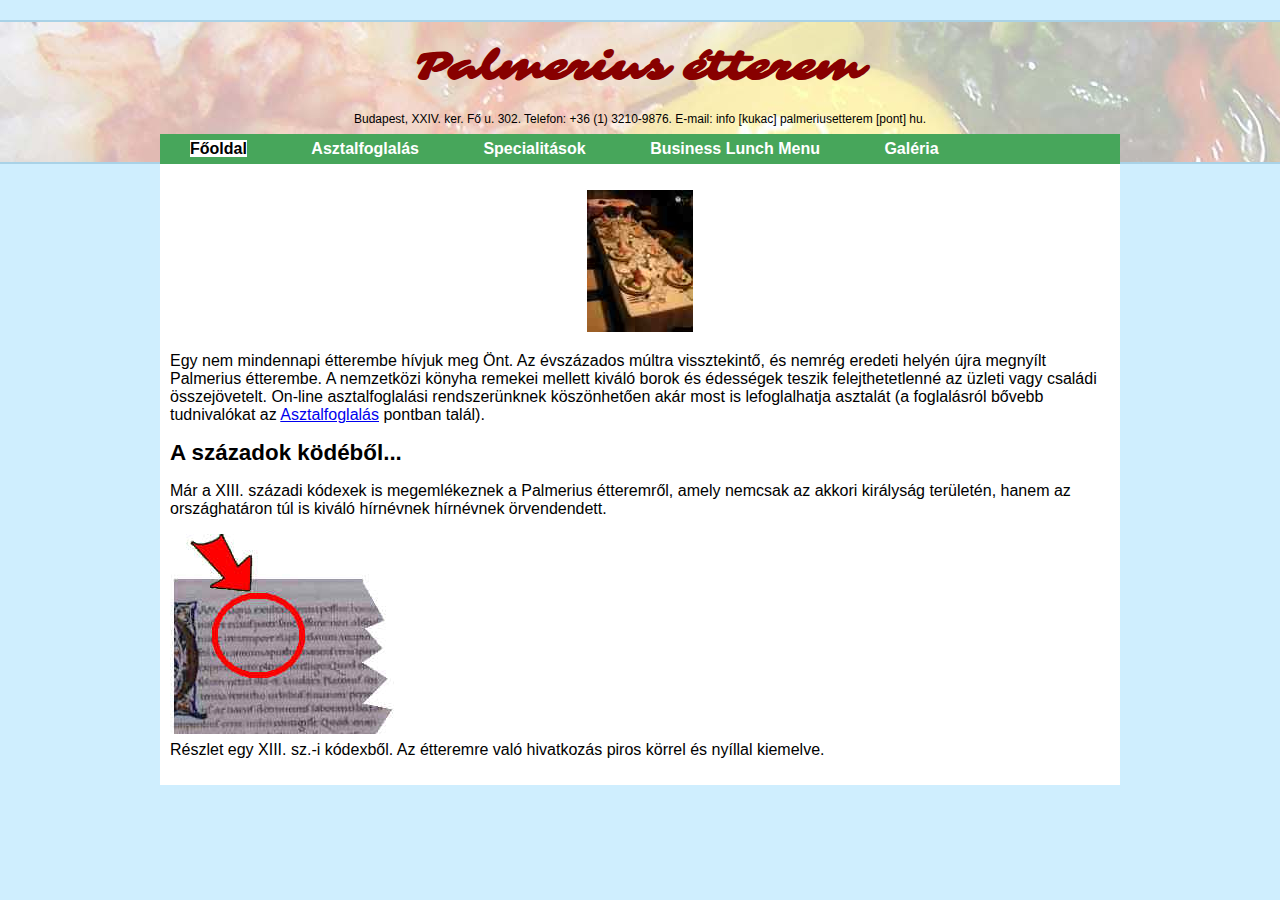
<file: Pelmerius étterem/index.html>
<!DOCTYPE html>
<html lang="hu">
<head>
<meta charset="utf-8">
<link rel="stylesheet" href="styles.css">
<title>Palmerius étterem</title>
</head>
<body>
    <div id="fejlec">
        <div>
            <h1>Palmerius étterem</h1>
            <p>Budapest, XXIV. ker. Fő u. 302. Telefon: +36 (1) 3210-9876. E-mail: info [kukac] palmeriusetterem [pont] hu.</p>
        </div>
        <div id="menu">
            <ul>
                <li><a href="index.html"><span>Főoldal</span></a></li>
                <li><a href="foglalas.html">Asztalfoglalás</a></li>
                <li><a href="spec.html">Specialitások</a></li>
                <li><a href="business.html">Business Lunch Menu</a></li>
                <li><a href="galeria.html">Galéria</a></li>
            </ul>
        </div>
    </div>
    <div id="tartalom">
        <div>
            <p class="kozep"><img src="asztal.jpg" alt="palmerius asztal"></p>
            <p>Egy nem mindennapi étterembe hívjuk meg Önt. Az évszázados múltra vissztekintő, és nemrég eredeti helyén újra megnyílt Palmerius étterembe. A nemzetközi könyha remekei mellett kiváló borok és édességek teszik felejthetetlenné az üzleti vagy családi összejövetelt. On-line asztalfoglalási rendszerünknek köszönhetően akár most is lefoglalhatja asztalát (a foglalásról bővebb tudnivalókat az <a href="foglalas.html">Asztalfoglalás</a> pontban talál).</p>
            <h1>A századok ködéből...</h1>
            <p>Már a XIII. századi kódexek is megemlékeznek a Palmerius étteremről, amely nemcsak az akkori királyság területén, hanem az országhatáron túl is kiváló hírnévnek hírnévnek örvendendett.</p>
             <p class="kep_alairva"><img src="kodex.jpg" alt="kódex"><br>
              Részlet egy XIII. sz.-i kódexből. Az étteremre való hivatkozás piros körrel és nyíllal kiemelve.</p>
            
        </div>
    </div>
</body>
</html>
</file>
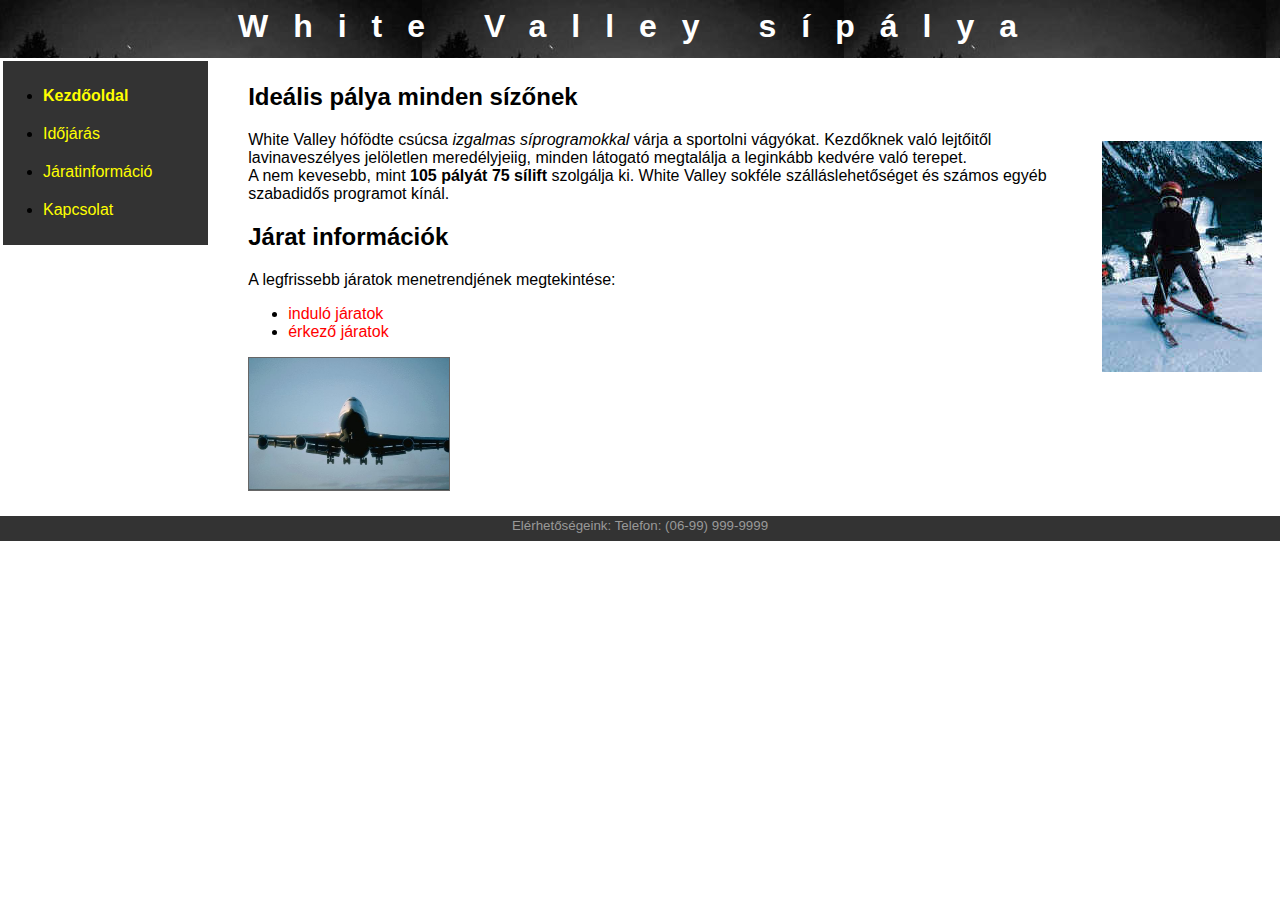
<file: Repülő járatok/index.html>
<!DOCTYPE html>
<html lang="hu">
<head>
<meta charset="utf-8">
<link rel="stylesheet" href="styles.css">
<title>White Valley sípálya</title>
</head>
<body>
    <div id="header">
        <h1>White Valley sípálya</h1>
    </div>
    <div id="nav">
        <ul>
            <li class="aktiv"><a href="index.html">Kezdőoldal</a></li>
            <li><a href="ido.html">Időjárás</a></li>
            <li><a href="inf.html">Járatinformáció</a></li>
            <li><a href="kapcsolat.html">Kapcsolat</a></li>
        </ul>
    </div>
    <div id="main">
        <div class="article">
            <h2>Ideális pálya minden sízőnek</h2>
            <p><img src="skier.jpg" width="160" height="231">White Valley hófödte csúcsa <i>izgalmas síprogramokkal</i> várja a sportolni vágyókat. Kezdőknek való lejtőitől lavinaveszélyes jelöletlen meredélyjeiig, minden látogató megtalálja a leginkább kedvére való terepet.<br>
            A nem kevesebb, mint <b>105 pályát 75 sílift</b> szolgálja ki. White Valley sokféle szálláslehetőséget és számos egyéb szabadidős programot kínál.</p>
        </div>
        <div class="aside">
            <h2>Járat információk</h2>
            <p>A legfrissebb járatok menetrendjének megtekintése:</p>
            <ul>
                <li><a href="inf.html#indulo">induló járatok</a></li>
                <li><a href="inf.html#érkező">érkező járatok</a></li>
            </ul>
            <p><img src="jet.jpg" alt="Járatok" width="200" height="auto"></p>
        </div>
    </div>
    <div id="footer">
        <small>Elérhetőségeink: Telefon: (06-99) 999-9999</small>
    </div>
</body>
</html>
</file>
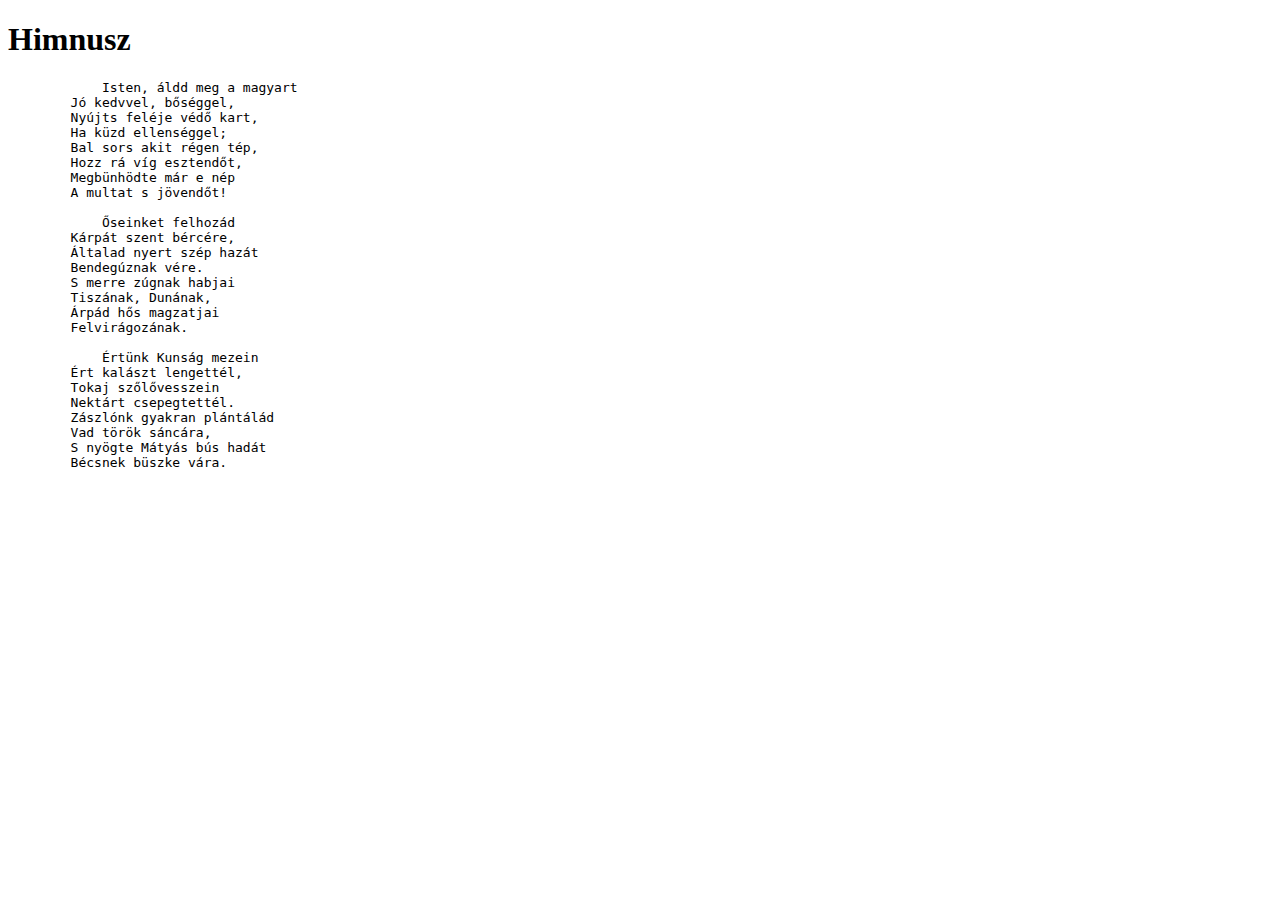
<file: Himnusz.html>
<!DOCTYPE html>
<html lang="en">
<head>
    <meta charset="UTF-8">
    <meta http-equiv="X-UA-Compatible" content="IE=edge">
    <meta name="viewport" content="width=device-width, initial-scale=1.0">
    <title>Himnusz</title>
</head>
<body>
    <h1>Himnusz</h1>
    <p><pre>
            Isten, áldd meg a magyart
        Jó kedvvel, bőséggel,
        Nyújts feléje védő kart,
        Ha küzd ellenséggel;
        Bal sors akit régen tép,
        Hozz rá víg esztendőt,
        Megbünhödte már e nép
        A multat s jövendőt!
         
            Őseinket felhozád
        Kárpát szent bércére,
        Általad nyert szép hazát
        Bendegúznak vére.
        S merre zúgnak habjai
        Tiszának, Dunának,
        Árpád hős magzatjai
        Felvirágozának.
         
            Értünk Kunság mezein
        Ért kalászt lengettél,
        Tokaj szőlővesszein
        Nektárt csepegtettél.
        Zászlónk gyakran plántálád
        Vad török sáncára,
        S nyögte Mátyás bús hadát
        Bécsnek büszke vára.</pre> </p>
</body>
</html>
</file>
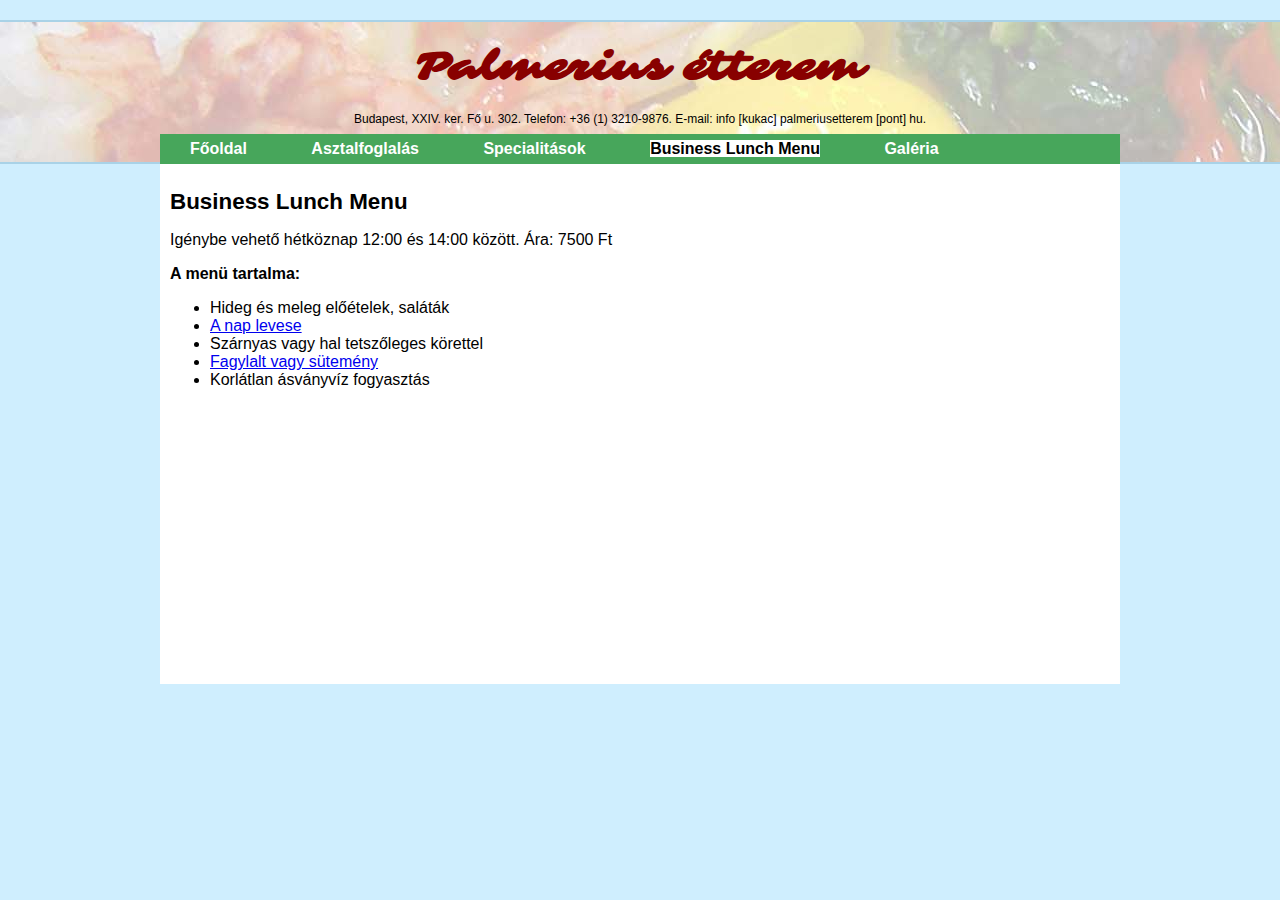
<file: Pelmerius étterem/business.html>
<!DOCTYPE html>
<head>
<html lang="hu">
<meta charset="utf-8">
<link rel="stylesheet" href="styles.css">
<title>Palmerius étterem</title>
</head>
<body>
    <div id="fejlec">
        <div>
            <h1>Palmerius étterem</h1>
            <p>Budapest, XXIV. ker. Fő u. 302. Telefon: +36 (1) 3210-9876. E-mail: info [kukac] palmeriusetterem [pont] hu.</p>
        </div>
        <div id="menu">
            <ul>
                <li><a href="index.html">Főoldal</a></li>
                <li><a href="foglalas.html">Asztalfoglalás</a></li>
                <li><a href="spec.html">Specialitások</a></li>
                <li><a href="business.html"><span>Business Lunch Menu</span></a></li>
                <li><a href="galeria.html">Galéria</a></li>
            </ul>
        </div>
    </div>
    <div id="tartalom">
        <div>
            <h1>Business Lunch Menu</h1>
            <p>Igénybe vehető hétköznap 12:00 és 14:00 között. Ára: 7500 Ft</p>
            <p><b>A menü tartalma:</b></p>
            <ul>
                <li>Hideg és meleg előételek, saláták</li>
                <li><a href="spec.html#levesek">A nap levese</a></li>
                <li>Szárnyas vagy hal tetszőleges körettel</li>
                <li><a href="spec.html#deszertek">Fagylalt vagy sütemény</a></li>
                <li>Korlátlan ásványvíz fogyasztás</li>
            </ul>
        </div>
    </div>
</body>
</html>
</file>
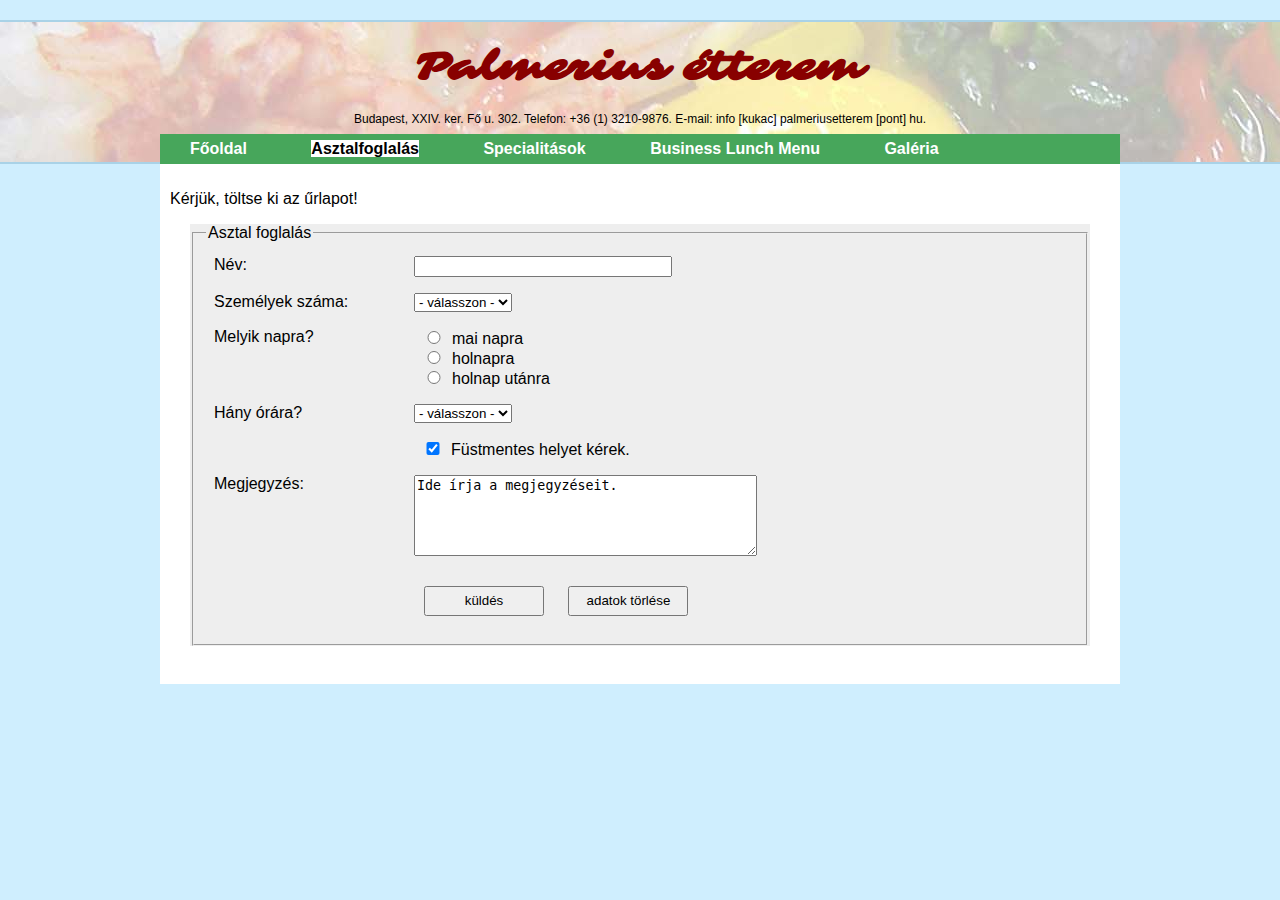
<file: Pelmerius étterem/foglalas.html>
<!DOCTYPE html>
<html lang="hu">
<head>
<meta charset="utf-8">
<link rel="stylesheet" href="styles.css">
<title>Palmerius étterem</title>
</head>
<body>
    <div id="fejlec">
        <div>
            <h1>Palmerius étterem</h1>
            <p>Budapest, XXIV. ker. Fő u. 302. Telefon: +36 (1) 3210-9876. E-mail: info [kukac] palmeriusetterem [pont] hu.</p>
        </div>
        <div id="menu">
            <ul>
                <li><a href="index.html">Főoldal</a></li>
                <li><a href="foglalas.html"><span>Asztalfoglalás</span></a></li>
                <li><a href="spec.html">Specialitások</a></li>
                <li><a href="business.html">Business Lunch Menu</a></li>
                <li><a href="galeria.html">Galéria</a></li>
            </ul>
        </div>
    </div>
    <div id="tartalom">
        <div>
            <p>Kérjük, töltse ki az űrlapot!</p>
            <form method="post">
            <fieldset>
                <legend>Asztal foglalás</legend>
                <div class="mezosor">
                    <div class="cimke">Név:</div>
                    <div class="mezo"><input type="text" name="nev" value=""></div>
                </div>
                <div class="mezosor">
                    <div class="cimke">Személyek száma:</div>
                    <div class="mezo">
                        <select name="szemszam">
                            <option value="0">- válasszon -</option>
                            <option value="1">1</option>
                            <option value="2">2</option>
                            <option value="3">3</option>
                            <option value="4">4</option>
                            <option value="5">5</option>
                            <option value="6">6</option>
                        </select>
                    </div>
                </div>
                <div class="mezosor">
                    <div class="cimke">Melyik napra?</div>
                    <div class="mezo">
                        <input type="radio" name="nap" value="ma" id="napma"><label for="napma">mai napra</label><br>
                        <input type="radio" name="nap" value="holnap" id="napholnap"><label for="napholnap">holnapra</label><br>
                        <input type="radio" name="nap" value="hutan" id="naphutan"><label for="naphutan">holnap utánra</label>
                    </div>   
                </div>
                <div class="mezosor">
                    <div class="cimke">Hány órára?</div>
                    <div class="mezo">
                        <select name="ora">
                            <option value="0">- válasszon -</option>
                            <option value="1600">16:00</option>
                            <option value="1630">16:30</option>
                            <option value="1700">17:00</option>
                            <option value="1730">17:30</option>
                            <option value="1800">18:00</option>
                            <option value="1830">18:30</option>
                            <option value="1900">19:00</option>
                            <option value="1930">19:30</option>
                            <option value="2000">20:00</option>
                            <option value="2030">20:30</option>
                        </select>
                    </div>   
                </div>
                <div class="mezosor">
                    <div class="cimke">&nbsp;</div>
                    <div class="mezo">
                        <input type="checkbox" checked name="nemdohanyzo" value="1" id="nemdohanyzo"><label for="nemdohanyzo">Füstmentes helyet kérek.</label><br>
                    </div>
                </div>
                <div class="mezosor">
                    <div class="cimke">Megjegyzés:</div>
                    <div class="mezo"><textarea name="megjegyzes" rows="5" cols="40">Ide írja a megjegyzéseit.</textarea></div>
                </div>
                <div class="mezosor">
                    <div class="cimke">&nbsp;</div>
                    <div class="mezo"><input type="submit" name="ok" value="küldés"> <input type="reset" name="vissza" value="adatok törlése"></div>
                </div>
            </fieldset>
            </form>
        </div>
    </div>
</body>
</html>
</file>
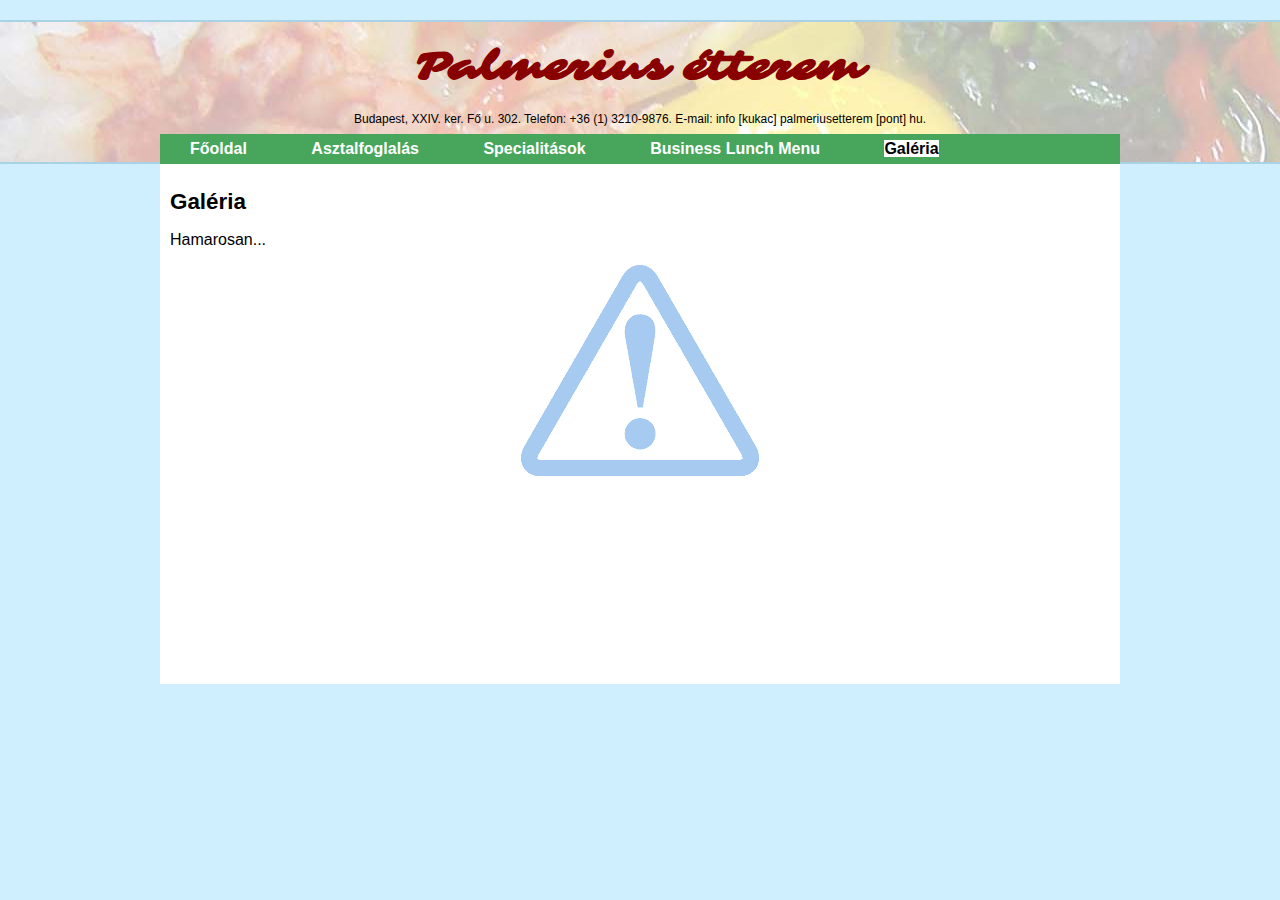
<file: Pelmerius étterem/galeria.html>
<!DOCTYPE html>
<html lang="hu">
<head>
<meta charset="utf-8">
<link rel="stylesheet" href="styles.css">
<title>Palmerius étterem</title>
</head>
<body>
    <div id="fejlec">
        <div>
            <h1>Palmerius étterem</h1>
            <p>Budapest, XXIV. ker. Fő u. 302. Telefon: +36 (1) 3210-9876. E-mail: info [kukac] palmeriusetterem [pont] hu.</p>
        </div>
        <div id="menu">
            <ul>
                <li><a href="index.html">Főoldal</a></li>
                <li><a href="foglalas.html">Asztalfoglalás</a></li>
                <li><a href="spec.html">Specialitások</a></li>
                <li><a href="business.html">Business Lunch Menu</a></li>
                <li><a href="galeria.html"><span>Galéria</span></a></li>
            </ul>
        </div>
    </div>
    <div id="tartalom">
        <div>
            <h1>Galéria</h1>
            <p>Hamarosan...</p>
            <p class="kozep"><img src="exclam.gif" alt="hamarost"></p>
        </div>
    </div>
</body>
</html>
</file>
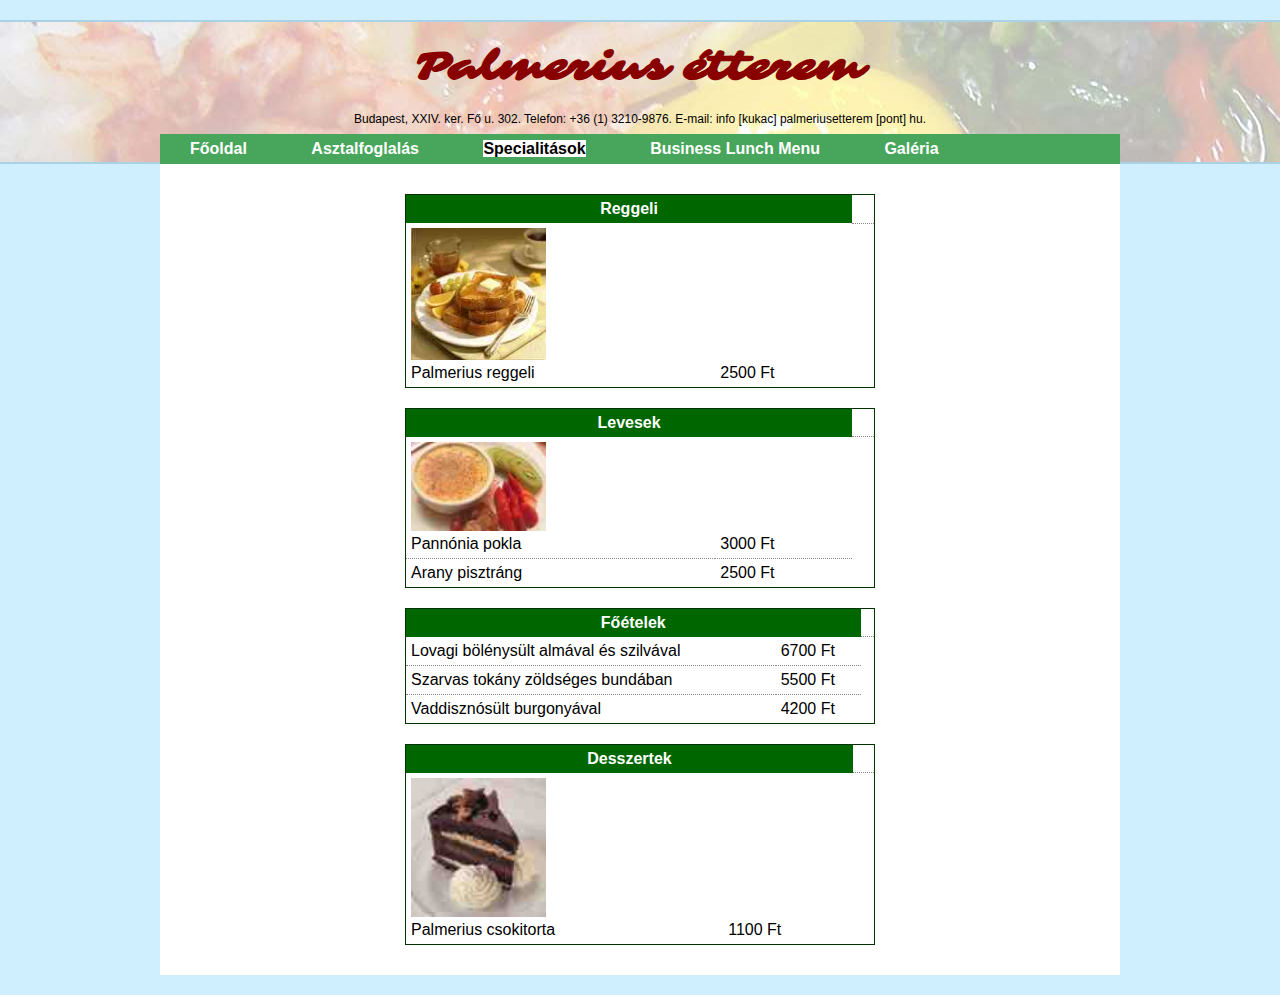
<file: Pelmerius étterem/spec.html>
<!DOCTYPE html>
<html lang="hu">
<head>
<meta charset="utf-8">
<link rel="stylesheet" href="styles.css">
<title>Palmerius étterem</title>
</head>
<body>
    <div id="fejlec">
        <div>
            <h1>Palmerius étterem</h1>
            <p>Budapest, XXIV. ker. Fő u. 302. Telefon: +36 (1) 3210-9876. E-mail: info [kukac] palmeriusetterem [pont] hu.</p>
        </div>
        <div id="menu">
            <ul>
                <li><a href="index.html">Főoldal</a></li>
                <li><a href="foglalas.html">Asztalfoglalás</a></li>
                <li><a href="spec.html"><span>Specialitások</span></a></li>
                <li><a href="business.html">Business Lunch Menu</a></li>
                <li><a href="galeria.html">Galéria</a></li>
            </ul>
        </div>
    </div>
    <div id="tartalom">
        <div>
            <table>
                <thead>
                    <tr>
                        <th colspan="2">Reggeli</th>
                        <td></td>
                    </tr>
                </thead>
                <tbody>
                    <tr>
                        <td><img src="french-toast.jpg" alt="french-toast" width="135" height="auto"><br>
                            Palmerius reggeli</td>
                        <td>2500 Ft</td>
                    </tr>
                </tbody>
            </table>
            <table>
                <thead>
                    <tr>
                        <th colspan="2"><a name="levesek">Levesek</a></th>
                        <td></td>
                    </tr>
                </thead>
                <tbody>
                    <tr>
                        <td><img src="leves.jpg" alt="leves" height="auto" width="135"><br>
                            Pannónia pokla</td>
                        <td>3000 Ft</td>
                    </tr>
                    <tr>
                        <td>Arany pisztráng</td>
                        <td>2500 Ft</td>
                    </tr>
                </tbody>
            </table>
            <table>
                <thead>
                    <tr>
                        <th colspan="2">Főételek</th>
                        <td></td>
                    </tr>
                </thead>
                <tbody>
                    <tr>
                        <td>Lovagi bölénysült almával és szilvával</td>
                        <td>6700 Ft</td>
                    </tr>
                    <tr>
                        <td>Szarvas tokány zöldséges bundában</td>
                        <td>5500 Ft</td>
                    </tr>
                    <tr>
                        <td>Vaddisznósült burgonyával</td>
                        <td>4200 Ft</td>
                    </tr>
                </tbody>
            </table>
            <table>
                <thead>
                    <tr>
                        <th colspan="2"><a name="deszertek">Desszertek</a></th>
                        <td></td>
                    </tr>
                </thead>
                <tbody>
                    <tr>
                        <td><img src="cake.jpg" alt="torta" width="135" height="auto"><br>
                            Palmerius csokitorta</td>
                        <td>1100 Ft</td>
                    </tr>
                </tbody>
            </table>
        </div>
    </div>
</body>
</html>
</file>
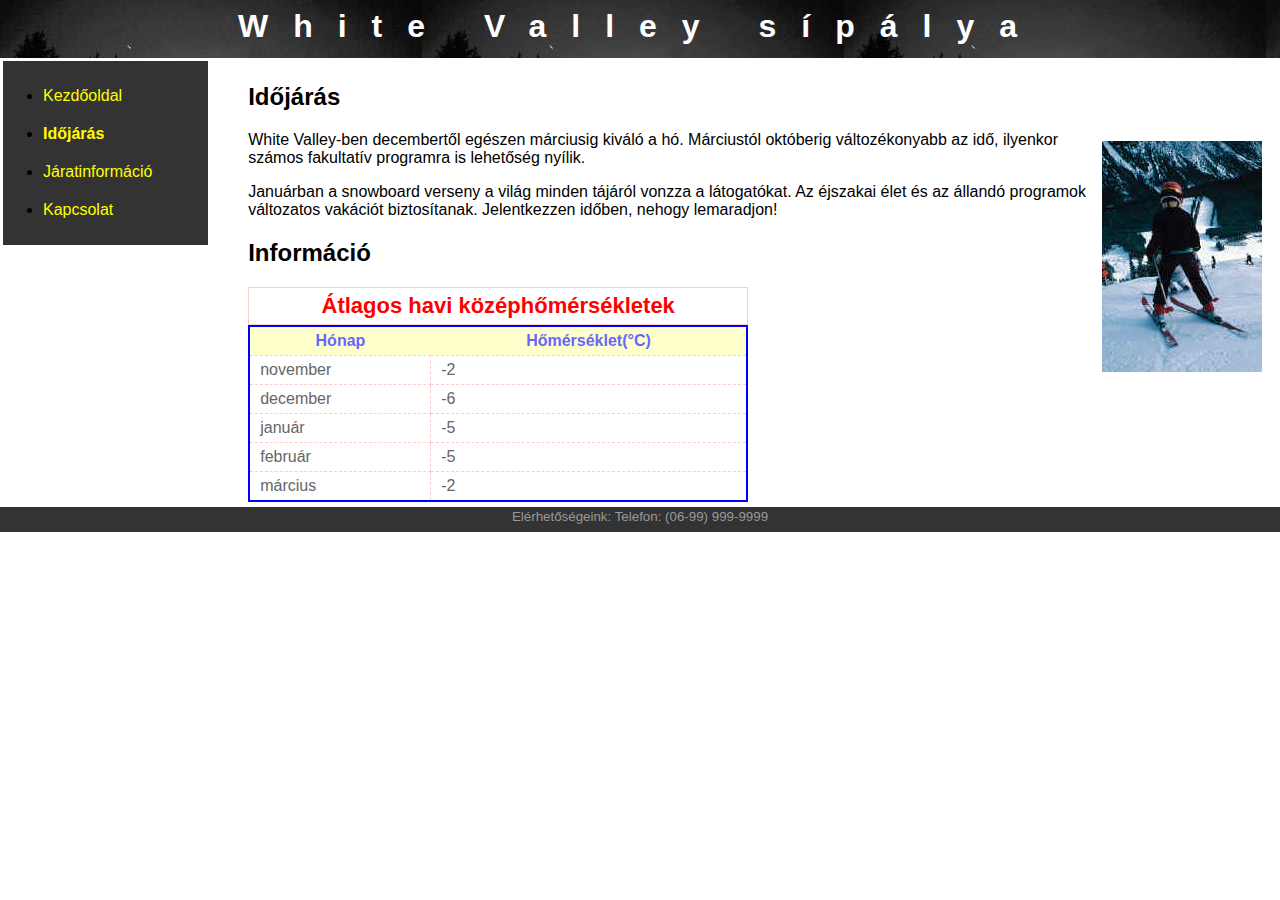
<file: Repülő járatok/ido.html>
<!DOCTYPE html>
<html lang="hu">
<head>
<meta charset="utf-8">
<title>White Valley sípálya</title>
<link rel="stylesheet" href="styles.css">
</head>
<body>
    <div id="header">
        <h1>White Valley sípálya</h1>
    </div>
    <div id="nav">
        <ul>
            <li><a href="index.html">Kezdőoldal</a></li>
            <li class="aktiv"><a href="ido.html">Időjárás</a></li>
            <li><a href="inf.html">Járatinformáció</a></li>
            <li><a href="kapcsolat.html">Kapcsolat</a></li>
        </ul>
    </div>
    <div id="main">
        <div class="article">
            <h2>Időjárás</h2>
            <p><img src="skier.jpg" width="160" height="231">White Valley-ben decembertől egészen márciusig kiváló a hó. Márciustól októberig változékonyabb az idő, ilyenkor számos fakultatív programra is lehetőség nyílik.</p>
            <p>Januárban a snowboard verseny a világ minden tájáról vonzza a látogatókat. Az éjszakai élet és az állandó programok változatos vakációt biztosítanak. Jelentkezzen időben, nehogy lemaradjon!</p>
        </div>
        <div class="aside">
            <h2>Információ</h2>
            <table>
                <caption>Átlagos havi középhőmérsékletek</caption>
                <tr>
                    <th>Hónap</th>
                    <th>Hőmérséklet(°C)</td>
                </tr>
                <tr>
                    <td>november</td>
                    <td>-2</td>
                </tr>
                <tr>
                    <td>december</td>
                    <td>-6</td>
                </tr>
                <tr>
                    <td>január</td>
                    <td>-5</td>
                </tr>
                <tr>
                    <td>február</td>
                    <td>-5</td>
                </tr>
                <tr>
                    <td>március</td>
                    <td>-2</td>
                </tr>
            </table>


        </div>
    </div>
    <div id="footer">
        <small>Elérhetőségeink: Telefon: (06-99) 999-9999</small>
    </div>
</body>
</html>
</file>
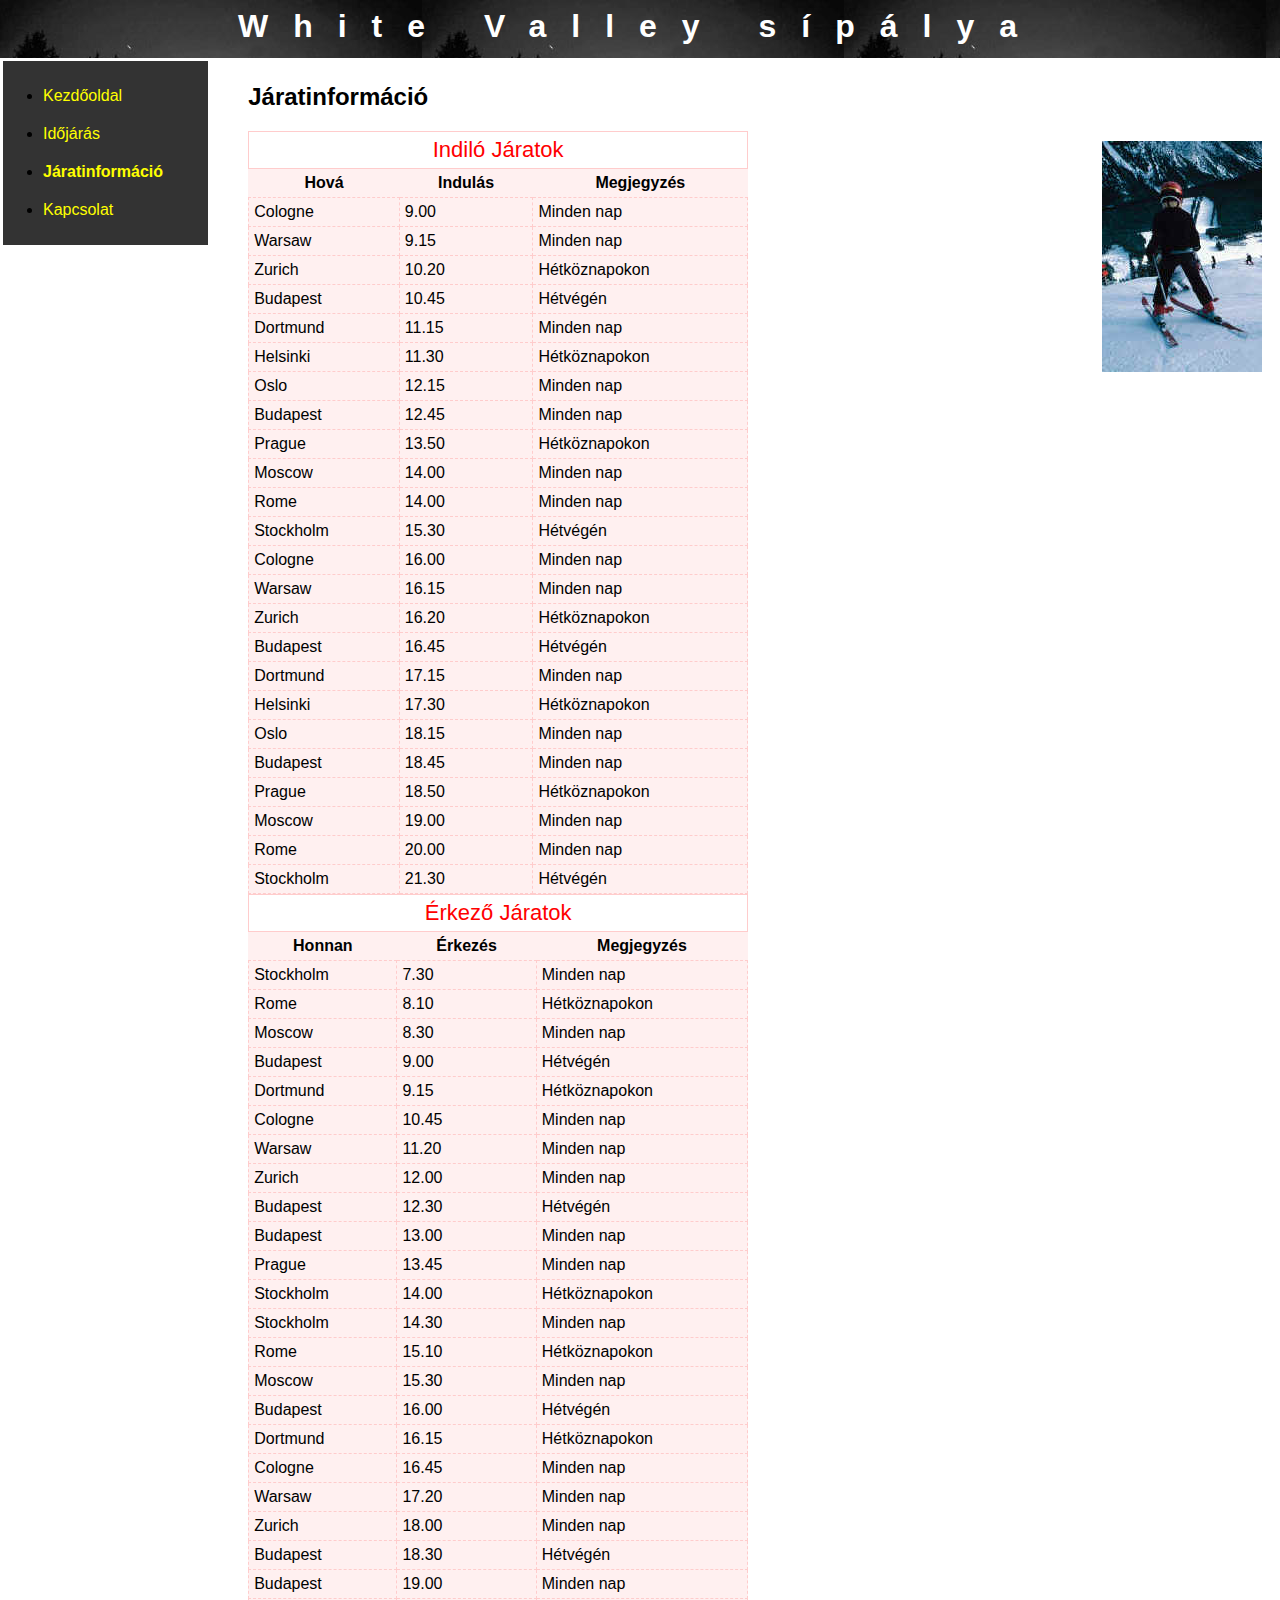
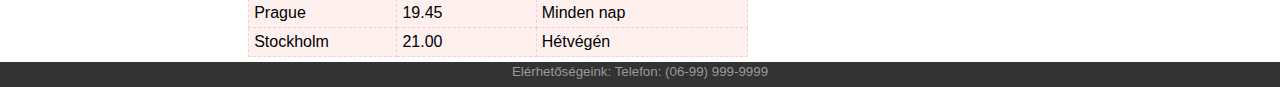
<file: Repülő járatok/inf.html>
<!DOCTYPE html>
<html lang="hu">
<head>
<meta charset="utf-8">
<link rel="stylesheet" href="styles.css">
<title>White Valley sípálya</title>
</head>
<body>
    <div id="header">
        <h1>White Valley sípálya</h1>
    </div>
    <div id="nav">
        <ul>
            <li><a href="index.html">Kezdőoldal</a></li>
            <li><a href="ido.html">Időjárás</a></li>
            <li class="aktiv"><a href="inf.html">Járatinformáció</a></li>
            <li><a href="kapcsolat.html">Kapcsolat</a></li>
        </ul>
    </div>
    <div id="main">
        <div class="article">
            <h2>Járatinformáció</h2>
            <p><img src="skier.jpg" width="160" height="231"></p>

            <table>
                <thead>
                    <tr>
                        <caption><a href="indulo">Indiló Járatok</a></caption>
                        <th>Hová</th>
                        <th>Indulás</th>
                        <th>Megjegyzés</th>
                    </tr>                    
                </thead>
                <tbody>
                    <tr>
                        <td>Cologne</td>
                        <td>9.00</td>
                        <td>Minden nap</td>
                    </tr>
                    <tr>
                        <td>Warsaw</td>
                        <td>9.15</td>
                        <td>Minden nap</td>
                    </tr>
                    <tr>
                        <td>Zurich</td>
                        <td>10.20</td>
                        <td>Hétköznapokon</td>
                    </tr>
                    <tr>
                        <td>Budapest</td>
                        <td>10.45</td>
                        <td>Hétvégén</td>
                    </tr>
                    <tr>
                        <td>Dortmund</td>
                        <td>11.15</td>
                        <td>Minden nap</td>
                    </tr>
                    <tr>
                        <td>Helsinki</td>
                        <td>11.30</td>
                        <td>Hétköznapokon</td>
                    </tr>
                    <tr>
                        <td>Oslo</td>
                        <td>12.15</td>
                        <td>Minden nap</td>
                    </tr>
                    <tr>
                        <td>Budapest</td>
                        <td>12.45</td>
                        <td>Minden nap</td>
                    </tr>
                    <tr>
                        <td>Prague</td>
                        <td>13.50</td>
                        <td>Hétköznapokon</td>
                    </tr>
                    <tr>
                        <td>Moscow</td>
                        <td>14.00</td>
                        <td>Minden nap</td>
                    </tr>
                    <tr>
                        <td>Rome</td>
                        <td>14.00</td>
                        <td>Minden nap</td>
                    </tr>
                    <tr>
                        <td>Stockholm</td>
                        <td>15.30</td>
                        <td>Hétvégén</td>
                    </tr>
                    <tr>
                        <td>Cologne</td>
                        <td>16.00</td>
                        <td>Minden nap</td>
                    </tr>
                    <tr>
                        <td>Warsaw</td>
                        <td>16.15</td>
                        <td>Minden nap</td>
                    </tr>
                    <tr>
                        <td>Zurich</td>
                        <td>16.20</td>
                        <td>Hétköznapokon</td>
                    </tr>
                    <tr>
                        <td>Budapest</td>
                        <td>16.45</td>
                        <td>Hétvégén</td>
                    </tr>
                    <tr>
                        <td>Dortmund</td>
                        <td>17.15</td>
                        <td>Minden nap</td>
                    </tr>
                    <tr>
                        <td>Helsinki</td>
                        <td>17.30</td>
                        <td>Hétköznapokon</td>
                    </tr>
                    <tr>
                        <td>Oslo</td>
                        <td>18.15</td>
                        <td>Minden nap</td>
                    </tr>
                    <tr>
                        <td>Budapest</td>
                        <td>18.45</td>
                        <td>Minden nap</td>
                    </tr>
                    <tr>
                        <td>Prague</td>
                        <td>18.50</td>
                        <td>Hétköznapokon</td>
                    </tr>
                    <tr>
                        <td>Moscow</td>
                        <td>19.00</td>
                        <td>Minden nap</td>
                    </tr>
                    <tr>
                        <td>Rome</td>
                        <td>20.00</td>
                        <td>Minden nap</td>
                    </tr>
                    <tr>
                        <td>Stockholm</td>
                        <td>21.30</td>
                        <td>Hétvégén</td>
                    </tr>
                </tbody>
            </table>

            <table>
                <thead>
                    <tr>
                        <caption><a href="érkező">Érkező Járatok</a></caption>
                        <th>Honnan</th>
                        <th>Érkezés</th>
                        <th>Megjegyzés</th>
                    </tr>                    
                </thead>
                <tbody>
                    <tr>
                        <td>Stockholm</td>
                        <td>7.30</td>
                        <td>Minden nap</td>
                    </tr>
                    <tr>
                        <td>Rome</td>
                        <td>8.10</td>
                        <td>Hétköznapokon</td>
                    </tr>
                    <tr>
                        <td>Moscow</td>
                        <td>8.30</td>
                        <td>Minden nap</td>
                    </tr>
                    <tr>
                        <td>Budapest</td>
                        <td>9.00</td>
                        <td>Hétvégén</td>
                    </tr>
                    <tr>
                        <td>Dortmund</td>
                        <td>9.15</td>
                        <td>Hétköznapokon</td>
                    </tr>
                    <tr>
                        <td>Cologne</td>
                        <td>10.45</td>
                        <td>Minden nap</td>
                    </tr>
                    <tr>
                        <td>Warsaw</td>
                        <td>11.20</td>
                        <td>Minden nap</td>
                    </tr>
                    <tr>
                        <td>Zurich</td>
                        <td>12.00</td>
                        <td>Minden nap</td>
                    </tr>
                    <tr>
                        <td>Budapest</td>
                        <td>12.30</td>
                        <td>Hétvégén</td>
                    </tr>
                    <tr>
                        <td>Budapest</td>
                        <td>13.00</td>
                        <td>Minden nap</td>
                    </tr>
                    <tr>
                        <td>Prague</td>
                        <td>13.45</td>
                        <td>Minden nap</td>
                    </tr>
                    <tr>
                        <td>Stockholm</td>
                        <td>14.00</td>
                        <td>Hétköznapokon</td>
                    </tr>
                        <td>Stockholm</td>
                        <td>14.30</td>
                        <td>Minden nap</td>
                    </tr>
                    <tr>
                        <td>Rome</td>
                        <td>15.10</td>
                        <td>Hétköznapokon</td>
                    </tr>
                    <tr>
                        <td>Moscow</td>
                        <td>15.30</td>
                        <td>Minden nap</td>
                    </tr>
                    <tr>
                        <td>Budapest</td>
                        <td>16.00</td>
                        <td>Hétvégén</td>
                    </tr>
                    <tr>
                        <td>Dortmund</td>
                        <td>16.15</td>
                        <td>Hétköznapokon</td>
                    </tr>
                    <tr>
                        <td>Cologne</td>
                        <td>16.45</td>
                        <td>Minden nap</td>
                    </tr>
                    <tr>
                        <td>Warsaw</td>
                        <td>17.20</td>
                        <td>Minden nap</td>
                    </tr>
                    <tr>
                        <td>Zurich</td>
                        <td>18.00</td>
                        <td>Minden nap</td>
                    </tr>
                    <tr>
                        <td>Budapest</td>
                        <td>18.30</td>
                        <td>Hétvégén</td>
                    </tr>
                    <tr>
                        <td>Budapest</td>
                        <td>19.00</td>
                        <td>Minden nap</td>
                    </tr>
                    <tr>
                        <td>Prague</td>
                        <td>19.45</td>
                        <td>Minden nap</td>
                    </tr>
                    <tr>
                        <td>Stockholm</td>
                        <td>21.00</td>
                        <td>Hétvégén</td>
                    </tr>
                </tbody>
            </table>
        </div>
    </div>
    <div id="footer">
        <small>Elérhetőségeink: Telefon: (06-99) 999-9999</small>
    </div>
</body>
</html>
</file>
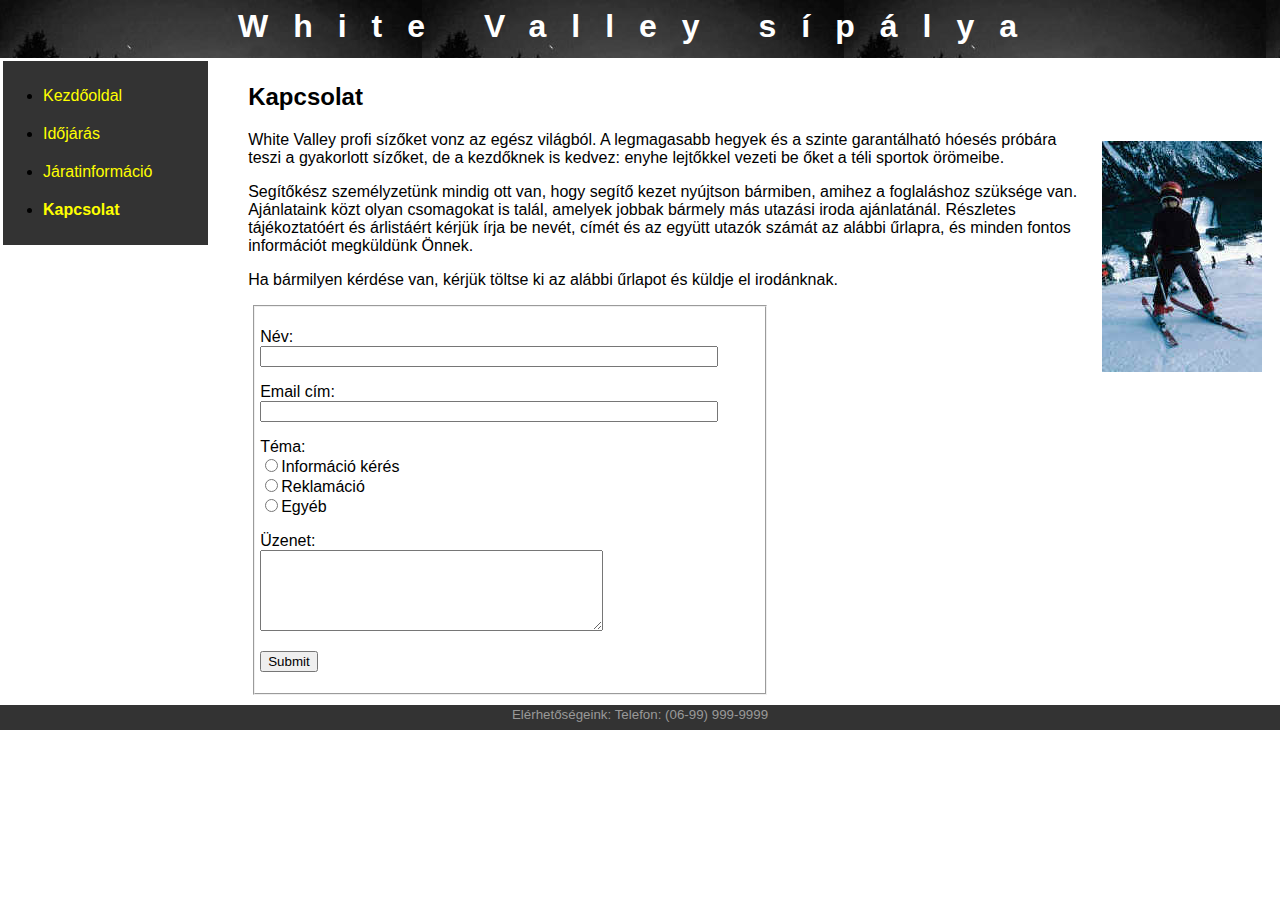
<file: Repülő járatok/kapcsolat.html>
<!DOCTYPE html>
<html lang="hu">
<head>
<meta charset="utf-8">
<link rel="stylesheet" href="styles.css">
<title>White Valley sípálya</title>
</head>
<body>
    <div id="header">
        <h1>White Valley sípálya</h1>
    </div>
    <div id="nav">
        <ul>
            <li><a href="index.html">Kezdőoldal</a></li>
            <li><a href="ido.html">Időjárás</a></li>
            <li><a href="inf.html">Járatinformáció</a></li>
            <li class="aktiv"><a href="kapcsolat.html">Kapcsolat</a></li>
        </ul>
    </div>
    <div id="main">
        <div class="article">
            <h2>Kapcsolat</h2>
            <p><img src="skier.jpg" width="160" height="231">White Valley profi sízőket vonz az egész világból. A legmagasabb hegyek és a szinte garantálható hóesés próbára teszi a gyakorlott sízőket, de a kezdőknek is kedvez: enyhe lejtőkkel vezeti be őket a téli sportok örömeibe.</p>
            <p>Segítőkész személyzetünk mindig ott van, hogy segítő kezet nyújtson bármiben, amihez a foglaláshoz szüksége van. Ajánlataink közt olyan csomagokat is talál, amelyek jobbak bármely más utazási iroda ajánlatánál. Részletes tájékoztatóért és árlistáért kérjük írja be nevét, címét és az együtt utazók számát az alábbi űrlapra, és minden fontos információt megküldünk Önnek.</p>
            <p>Ha bármilyen kérdése van, kérjük töltse ki az alábbi űrlapot és küldje el irodánknak.</p>
            <div id="kapcs_form">
                <form>
                    <fieldset>
                        <p>Név:<br>
                            <input type="text" name="nev" value=""></p>
                        <p>Email cím:<br>
                            <input type="text" name="email" value=""></p>
                        <p>Téma:<br>
                             <input type="radio" name="tema" value="informacio" id="informacio"><label for="informacio">Információ kérés</label><br>
                             <input type="radio" name="tema" value="reklamáció" id="reklamáció"><label for="reklamáció">Reklamáció</label><br>
                             <input type="radio" name="tema" value="egyeb" id="egyeb"><label for="egyeb">Egyéb</label></p>
                        <p>Üzenet:<br>
                            <textarea name="megjegyzes" rows="5" cols="40"></textarea></p>
                        <p><input type="submit" name="ok"></p>    
                    </fieldset>
                </form>
            </div>
        </div>
    </div>
    <div id="footer">
        <small>Elérhetőségeink: Telefon: (06-99) 999-9999</small>
    </div>
</body>
</html>
</file>
<file: Pelmerius étterem/styles.css>
@import url(http://fonts.googleapis.com/css?family=Sarina);

body{
    background-color: #cfeefe;
    margin: 20px 0;
    font-family: Tahoma, sans-serif;
}
#fejlec{
    width: 100%;
    height: 140px;
    background: #cfeefe url('fejlec.jpg') repeat-x left top;
    border-top: 2px solid #a9d2e7;
    border-bottom: 2px solid #a9d2e7;
}
#fejlec h1{
    font-family: 'Sarina', cursive;
    font-size: 40px;
    text-align: center;
    color: #800;
    margin: 20px;
    padding: 0;
}
#fejlec p{
    font-size: 12px;
    margin: 8px;
    padding: 0;
    text-align: center;
}
#menu{
    background-color: #47a65b;
    height: 30px;
}
#menu ul{
    padding: 0;
    list-style-type: none;
    margin: 0 ;
}
#menu ul li{
    display: inline;
    padding: 0 30px;
    margin: 0;
    line-height: 30px;
}
#menu ul li a,
#menu ul li a:link,
#menu ul li a:visited{
    color: white;
    font-weight: bold;
    text-decoration: none;
}
#menu ul li a:hover{
    color: red;
}
#menu ul li a span{
    background-color: white;
    color: black;
}
#fejlec>div{
    width: 960px;
    margin: 0 auto;
}
#tartalom>div{
    width: 940px;
    margin: 0 auto;
    padding: 10px;
    background-color: white;
    min-height: 500px;
}
#tartalom h1{
    font-size: 1.4em;
}
#tartalom .kozep{
    text-align: center;
}



form{
    background-color: #eee;
    width: 900px;
    margin: 0 auto;
}
form h1{
    background-color: #ddf;
    text-align: center;
}
fieldset .mezosor{
    margin: 8px;
    float: left;
}
fieldset .mezosor .cimke{
    width: 200px;
    float: left;
}
fieldset .mezosor .mezo{
    width: 650px;
    float: left;
}

fieldset .mezosor .mezo input{
    width: 250px;
}
fieldset .mezosor .mezo input[type='checkbox'],
fieldset .mezosor .mezo input[type='radio']{
    width: 30px;
}
fieldset .mezosor .mezo input[type='submit'],
fieldset .mezosor .mezo input[type='reset']{
    width: 120px;
    height: 30px;
    margin: 10px;
}


table{
    margin: 20px auto;
    border-collapse: collapse; 
    border: 1px solid #030;
    width: 50%;
}
th{
    padding: 5px;
    background-color: #060;
    color:#fff;
}
td{
    padding: 5px;
    vertical-align: bottom;
    border-bottom: 1px #888 dotted;
    
}
kep_alairva{
    font-size: 11px;
    font-family: serif;
}
.legend{
    font-size: 20px;
    font-weight: bold;
}
</file>
<file: Repülő járatok/styles.css>
body{
    margin: 0;
    font-family: sans-serif;
}

/* fejl�c (header) st�luselemek */

#header{
    width: 100%;
    height: 58px;
    background: url("esti_hatter.jpg") repeat;
    color: white;
}
#header h1{
    height: 58px;
    letter-spacing: 25px;
    margin: 0;
    padding: 8px 0;
    text-align: center;
}

/* men� (nav) st�luselemek */

#nav{
    float: left;
    margin-left: 0;
    margin-right: -18%;
    width: 16%;
    background-color: #333;
    border: solid 3px white;
}

#nav ul li{
    padding: 10px 0;

}
#nav ul li.aktiv{
    font-weight: bold;
}
#nav a,
#nav a:link,
#nav a:visited{
    color: yellow;
    text-decoration: none;
}
#nav a:hover{
    text-decoration: underline;
}

/* t�bl�zat st�luselemek */

table{
    margin: 0;
    padding: 0;
    border-collapse: collapse;
    background-color: #fff0f0;
    width: 500px;
}
table caption{
    font-size: 22px;
    padding: 5px;
    border: solid 1px #fcc;
    background-color: white;
}
table th{
    padding: 5px 10px;
    
}
table td{
    padding: 5px;
    border: dashed 1px #fcc;
}
.aside table{
    border: solid 2px blue;
}
.aside table caption{
    color: red;
    padding: 5px;
    font-weight: bold;
}
.aside table th{
    background-color: #ffc;
    color: #66f;
    padding-left: 25px;
    padding-right: 25px;
}
.aside table td{
    background-color: #fff;
    color: #666;
    padding-left: 10px;
}

/* �rlap st�luselemek */

form fieldset{
    width: 500px;
    padding: 5px;
    margin: 5px;
}
form fieldset input[type='text']{
    width: 450px;
}


/* egy�b st�luselemek */

a, a:link, a:visited{
    text-decoration: none;
    color: red;
}
a:hover{
    text-decoration: underline;
}



#main{
    float: left;
    margin-left: 19%;
    padding: 5px;
    width: 80%;
    
}
#main .article p img{
    float: right; 
    padding: 10px; 
}
#main .aside p img{
    border: solid 1px #666;
}

#footer{
    clear: both;
    background-color: #333;
    color: #999;
    height: 25px;
    text-align: center;
}
</file>
